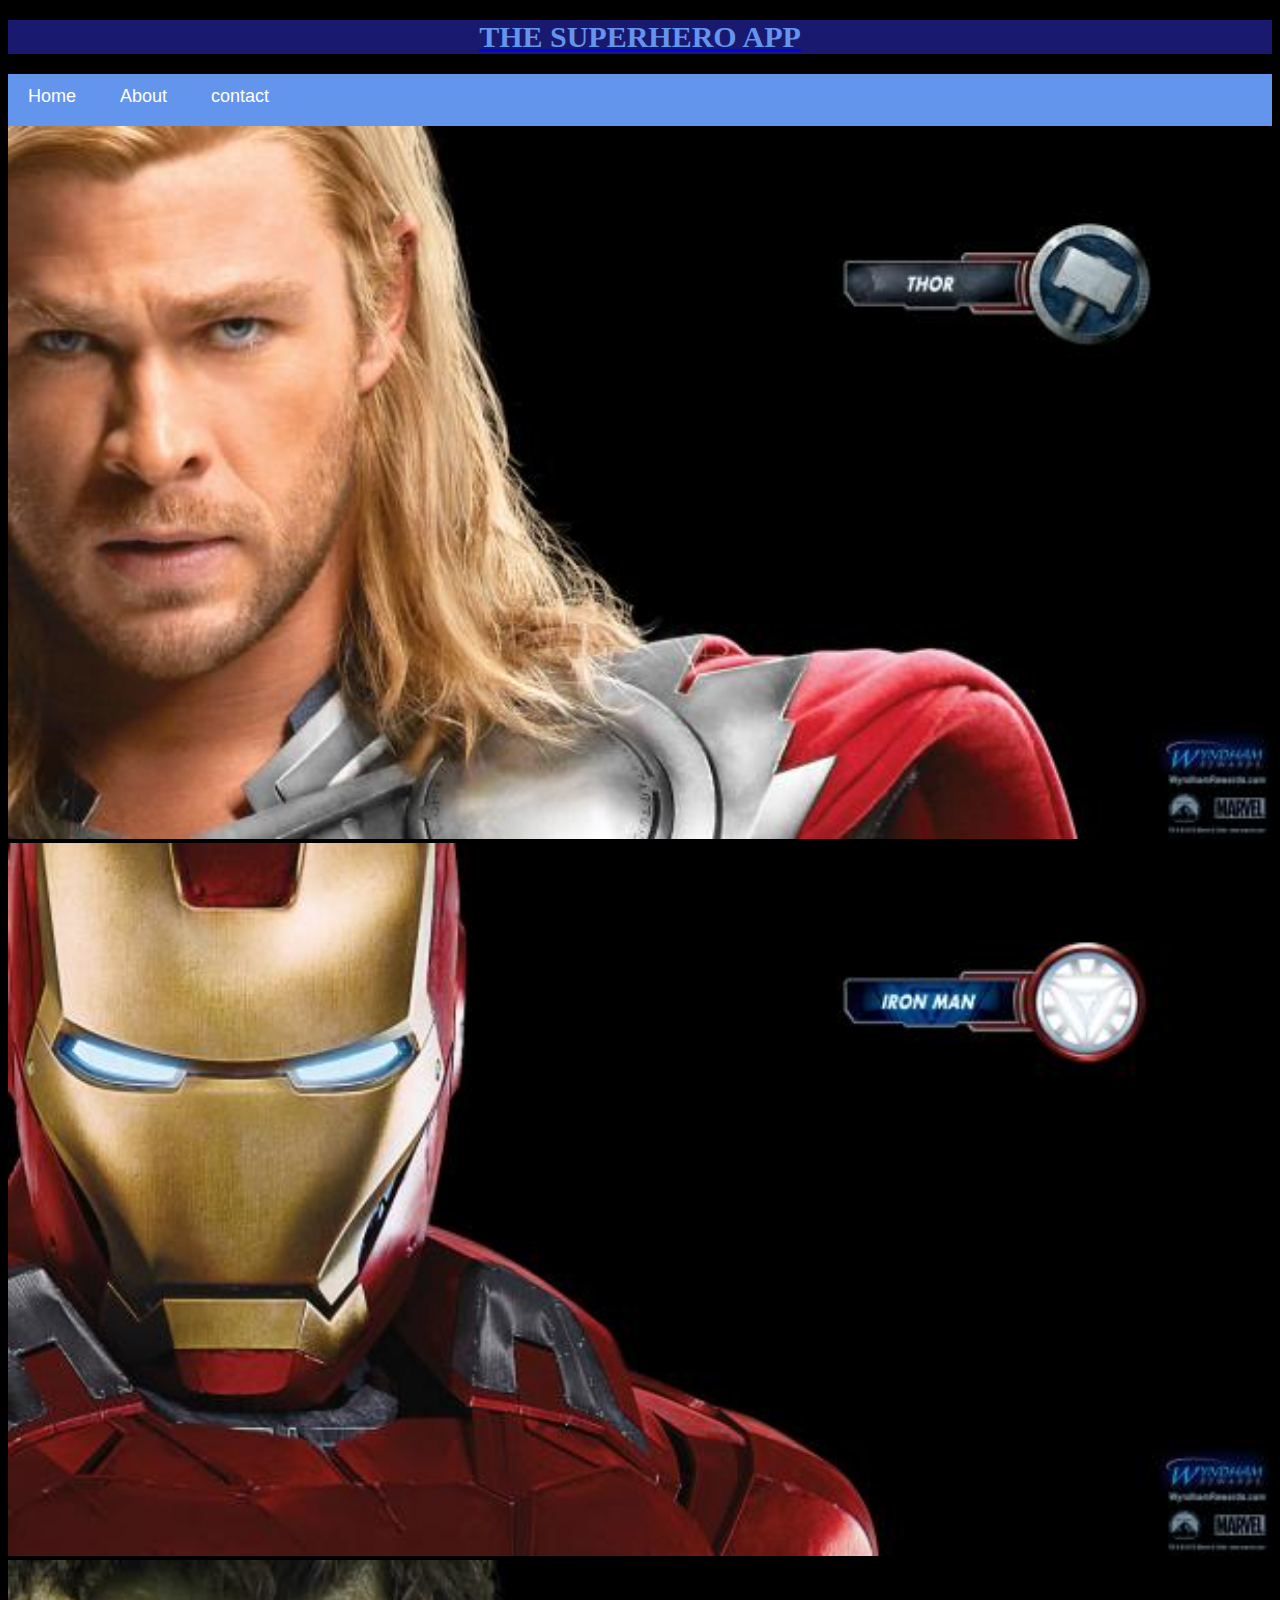
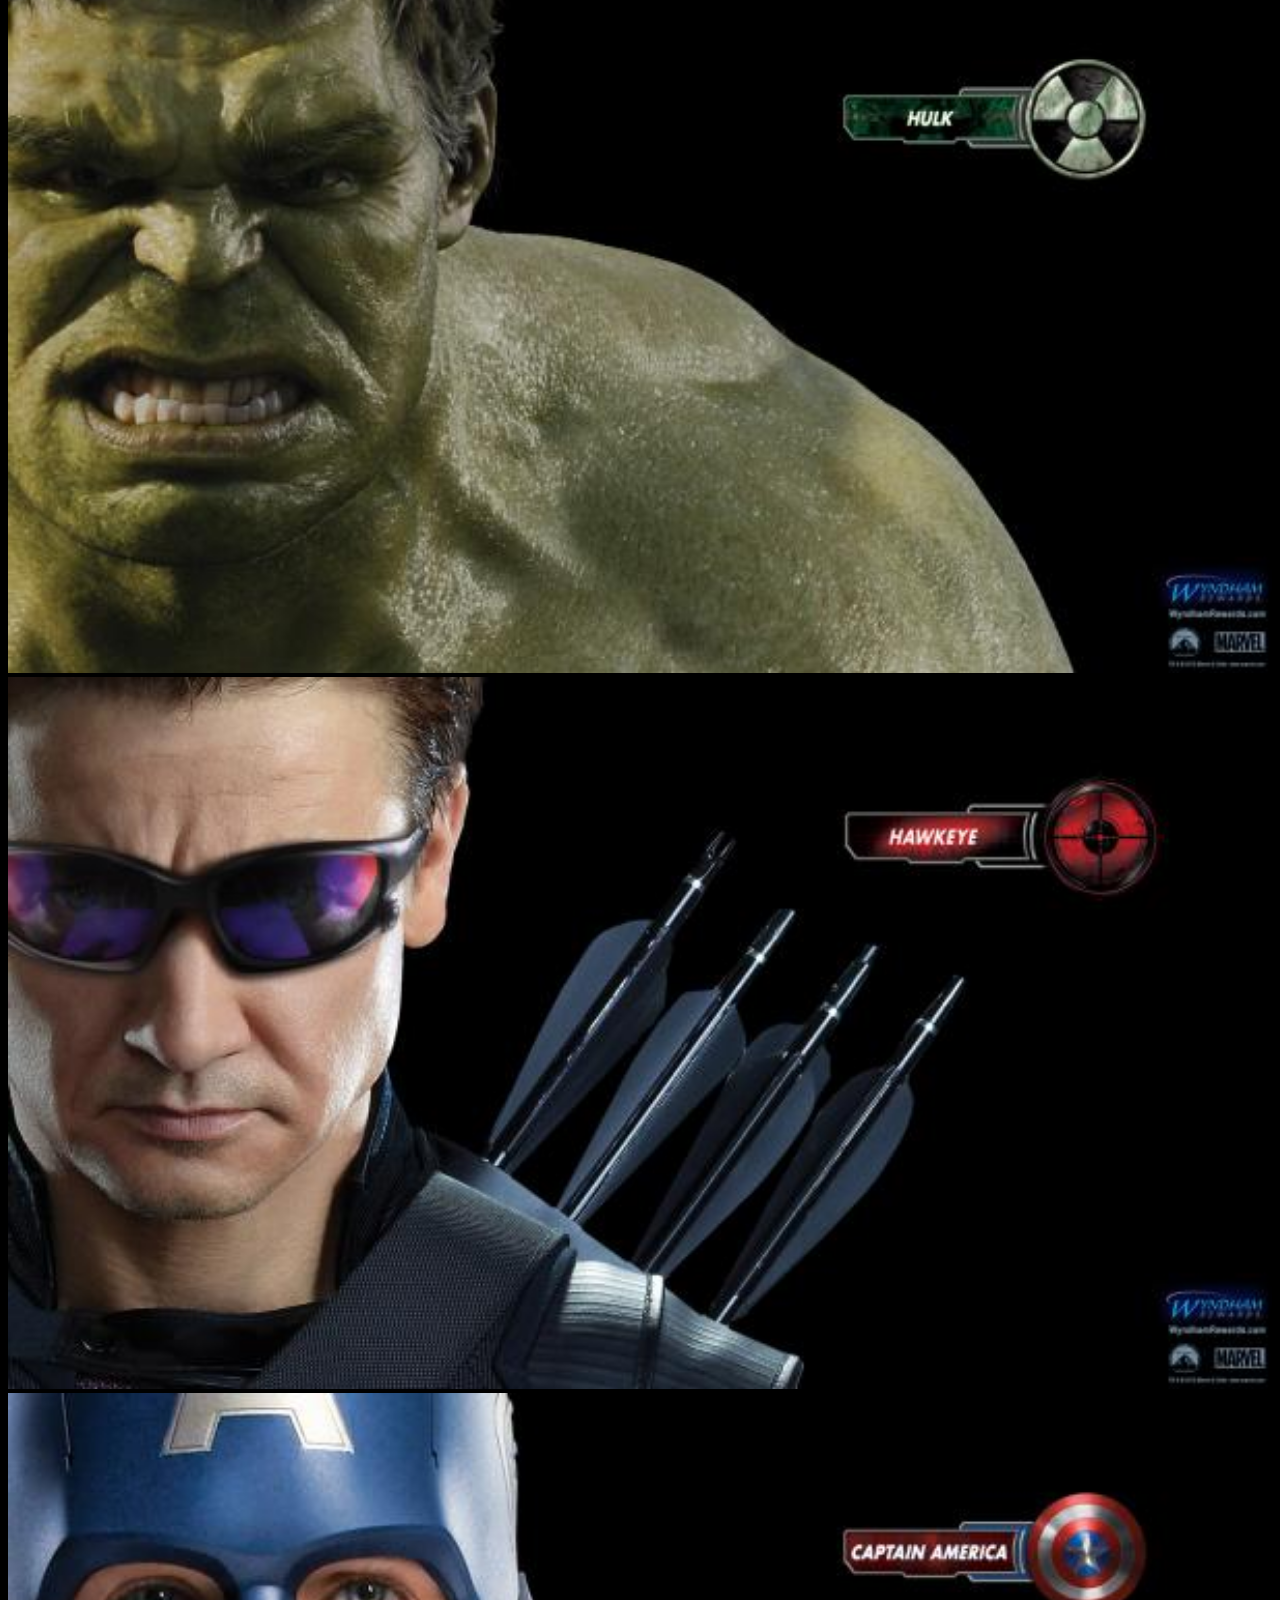
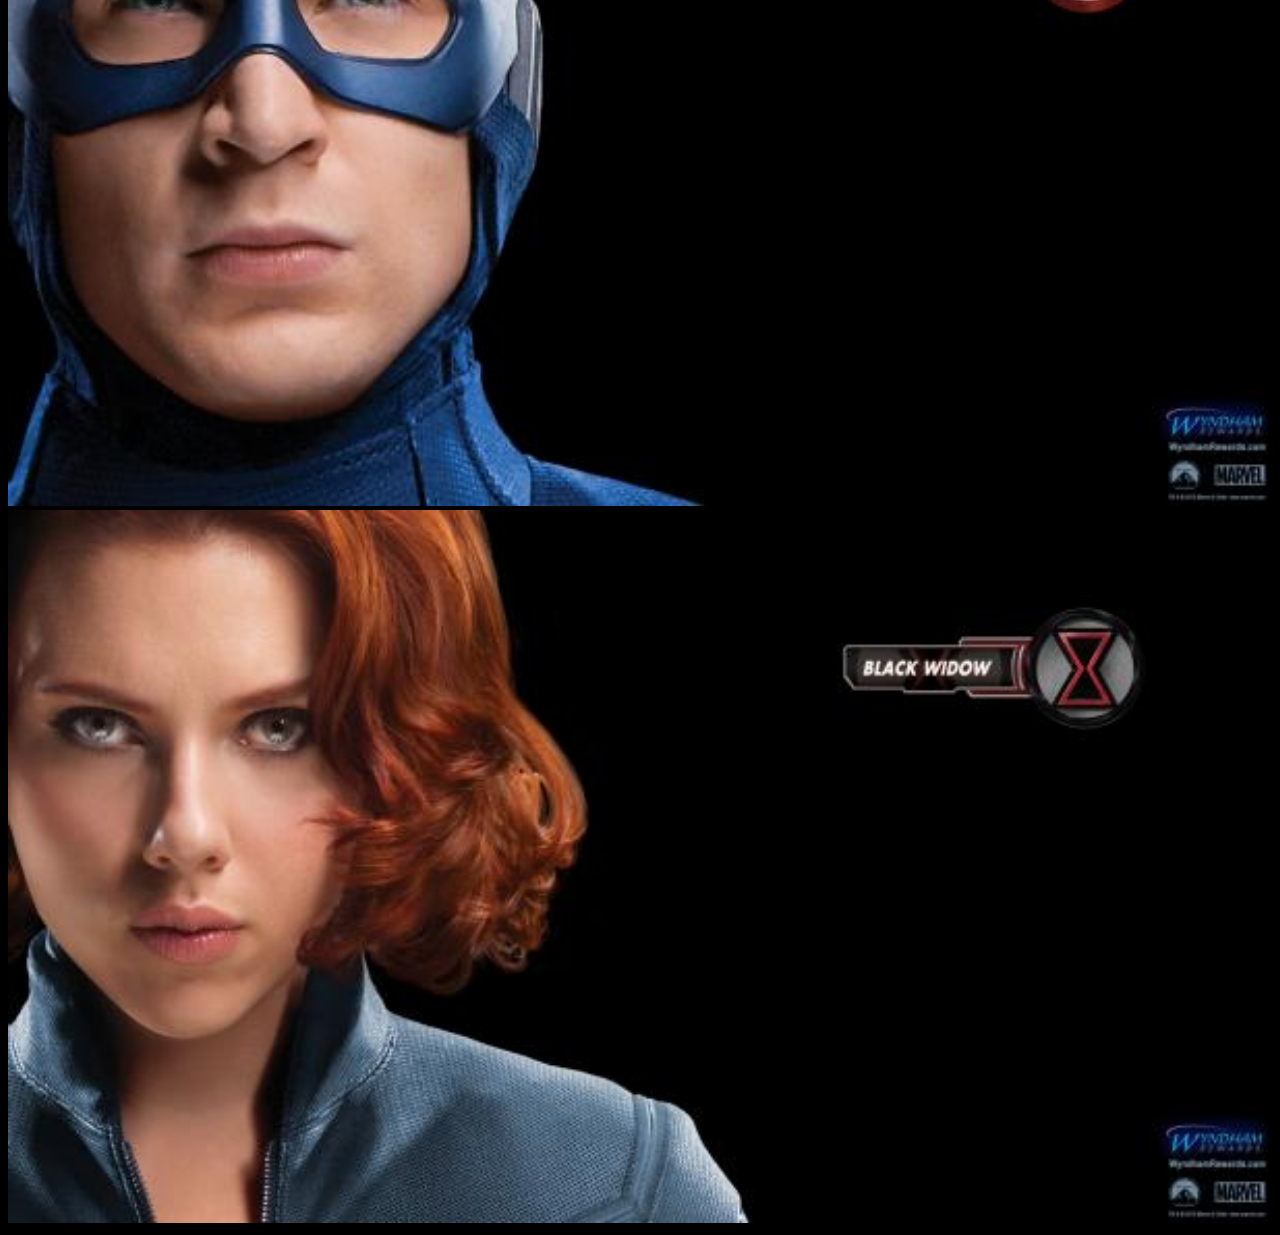
<file: index.html>
<!DOCTYPE html>
<html>
    <head>
            <link rel="stylesheet" href="style.css">
    </head>
    <body>
       <a href="index.html"><h1>THE SUPERHERO APP</h1></a> 
        <div id="menu">
            <a href="index.html">Home</a>
            <a href="about.html">About</a>
            <a href="contact.html">contact</a>
        </div>
        <div class="gallery">
            <a href="avenger-1.html"><img src="images/avengers_01.jpg"/></a>
            <a href="avenger-2.html"><img src="images/avengers_02.jpg"/></a>
            <a href="avenger-3.html"><img src="images/avengers_03.jpg"/></a>
            <a href="avenger-4.html"><img src="images/avengers_04.jpg"/></a>
            <a href="avenger-5.html"><img src="images/avengers_05.jpg"/></a>
            <a href="avenger-6.html"><img src="images/avengers_06.jpg"/></a>
        </div>
    </body>
</html>
</file>
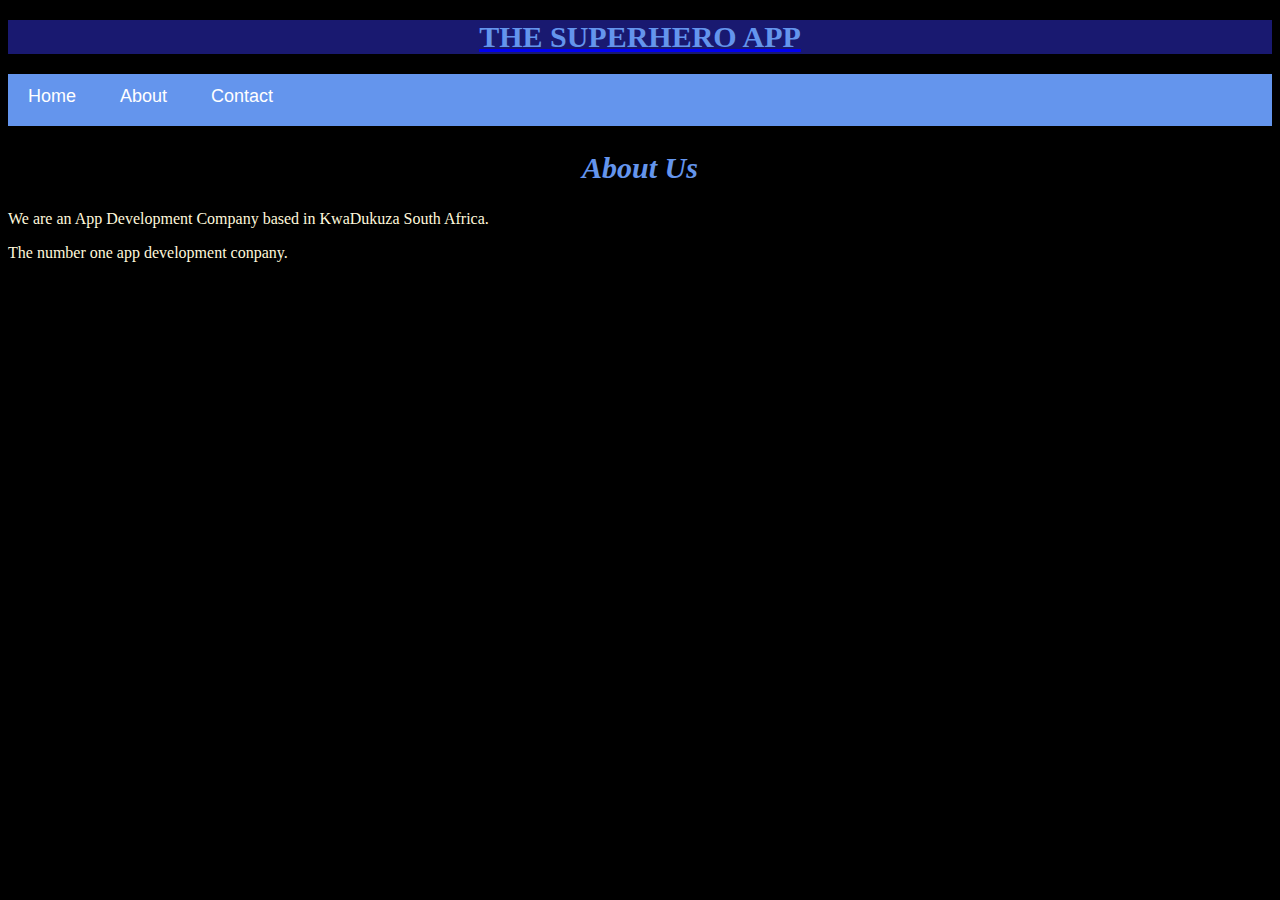
<file: about.html>
<!DOCTYPE html>
<html>
    <head>
            <link rel="stylesheet" href="style.css">
    </head>
    <body>
        <a href="index.html"><h1>THE SUPERHERO APP</h1></a>
        
        <div id="menu">
            <a href="index.html">Home</a>
            <a href="about.html">About</a>
            <a href="contact.html">Contact</a>
        </div>

        <h2>About Us</h2>
        <p>We are an App Development Company based in KwaDukuza South Africa.</p>
        <p>The number one app development conpany.</p>

    </body>
</html>
</file>
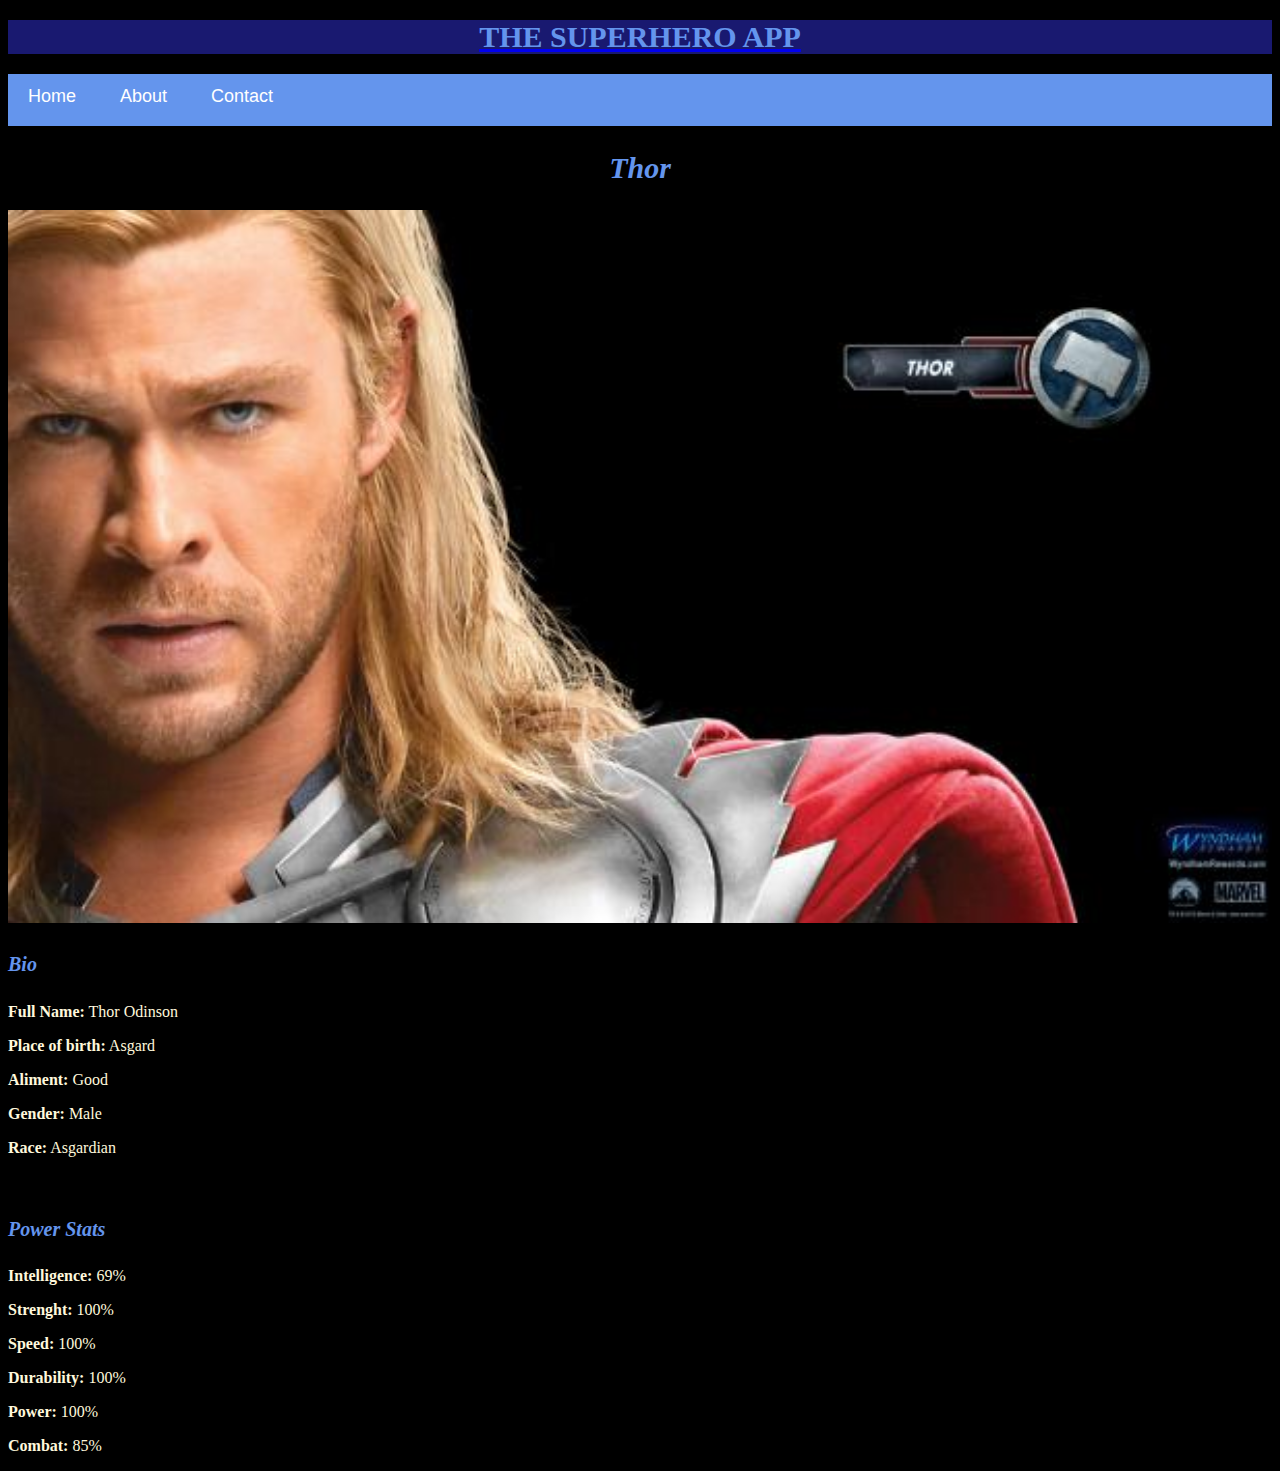
<file: avenger-1.html>
<!DOCTYPE html>
<html>
    <head>
            <link rel="stylesheet" href="style.css">
    </head>
    <body>
        <a href="index.html"><h1>THE SUPERHERO APP</h1></a>
        
        <div id="menu">
            <a href="index.html">Home</a>
            <a href="about.html">About</a>
            <a href="contact.html">Contact</a>
        </div>

        <h2>Thor</h2>

        <div class="gallery">
            <a href=""><img src="images/avengers_01.jpg"/></a>
        </div> 

        <h4>Bio</h4>
        <p><b>Full Name:</b> Thor Odinson</p>
        <p><b>Place of birth:</b> Asgard</p>
        <p><b>Aliment:</b> Good</p>
        <p><b>Gender:</b> Male</p>
        <p><b>Race:</b> Asgardian</p>
        <br>
        <h4>Power Stats</h4>
        <p><b>Intelligence:</b> 69%</p>
        <p><b>Strenght:</b> 100%</p>
        <p><b>Speed:</b> 100%</p>
        <p><b>Durability:</b> 100%</p>
        <p><b>Power:</b> 100%</p>
        <p><b>Combat:</b> 85%</p>

    </body>
</html>
</file>
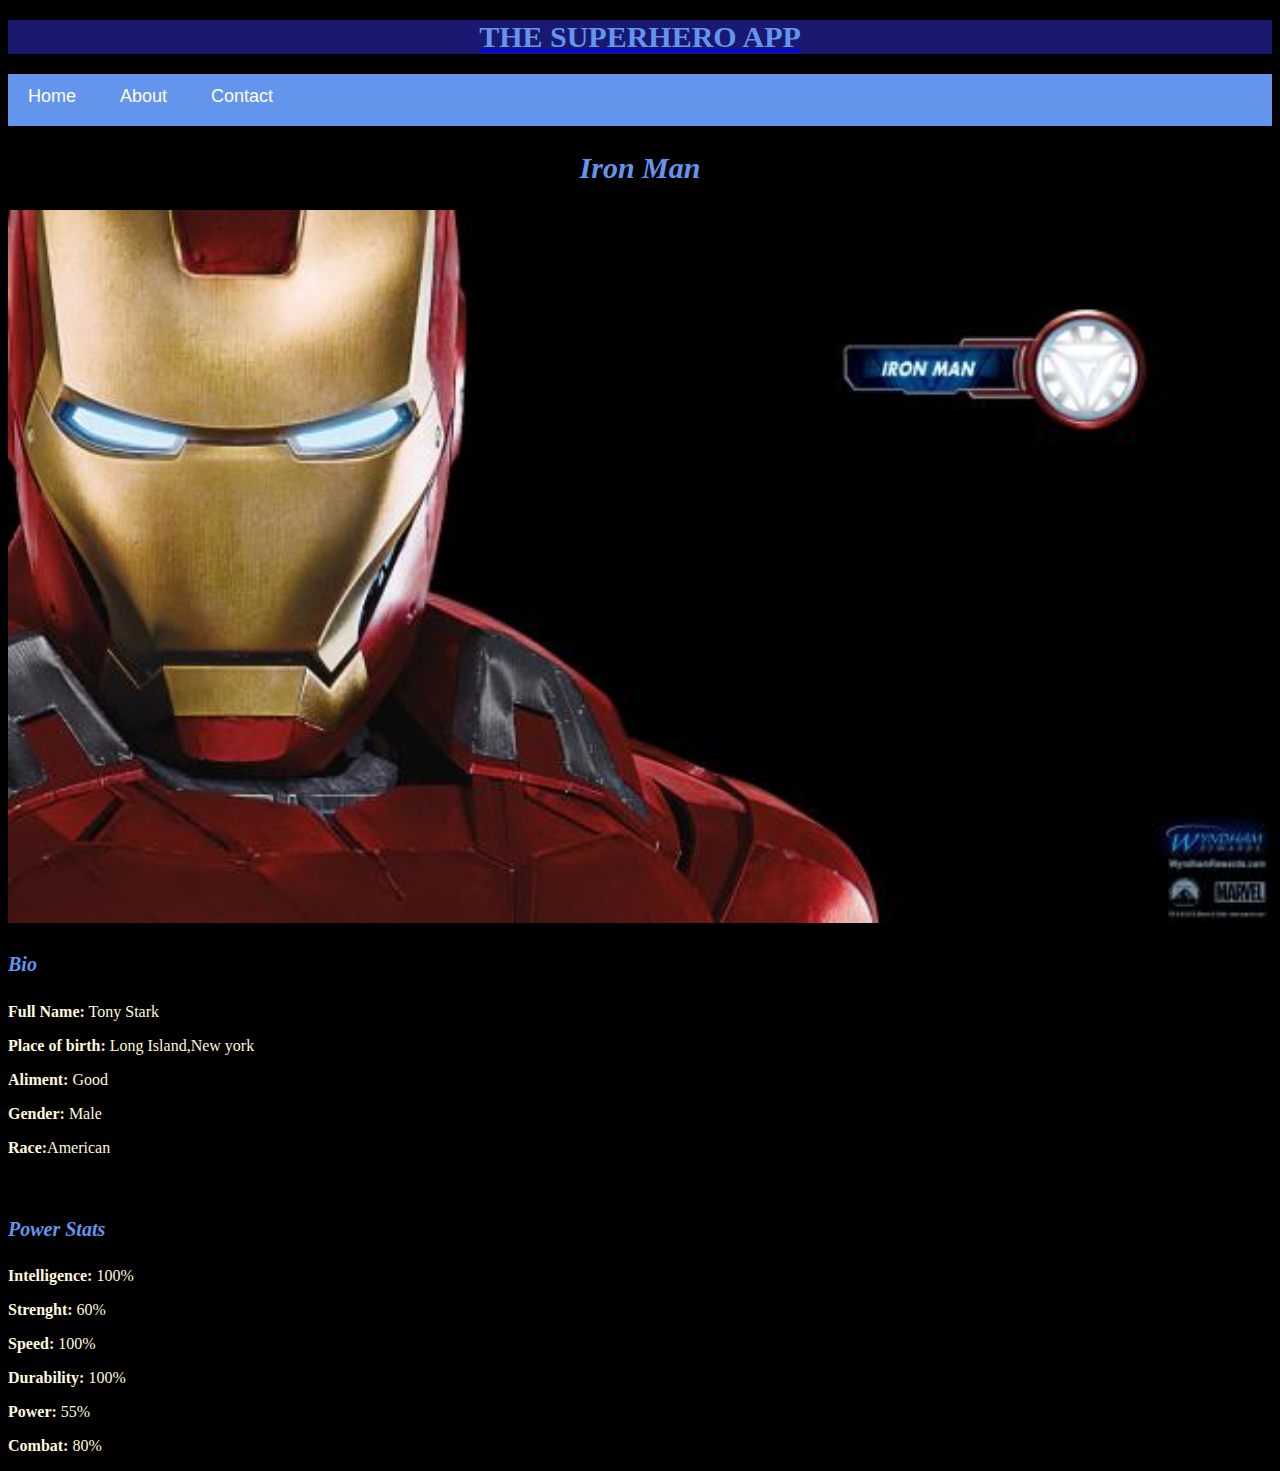
<file: avenger-2.html>
<!DOCTYPE html>
<html>
    <head>
            <link rel="stylesheet" href="style.css">
    </head>
    <body>
        <a href="index.html"><h1>THE SUPERHERO APP</h1></a>
        
        <div id="menu">
            <a href="index.html">Home</a>
            <a href="about.html">About</a>
            <a href="contact.html">Contact</a>
        </div>

        <h2>Iron Man</h2>

        <div class="gallery">
            <a href=""><img src="images/avengers_02.jpg"/></a>
           
        </div>

        <h4>Bio</h4>
        <p><b>Full Name:</b> Tony Stark </p>
        <p><b>Place of birth:</b> Long Island,New york </p>
        <p><b>Aliment:</b> Good</p>
        <p><b>Gender:</b> Male</p>
        <p><b>Race:</b>American </p>
        <br>
        <h4>Power Stats</h4>
        <p><b>Intelligence:</b> 100%</p>
        <p><b>Strenght:</b> 60%</p>
        <p><b>Speed:</b> 100%</p>
        <p><b>Durability:</b> 100%</p>
        <p><b>Power:</b> 55%</p>
        <p><b>Combat:</b> 80%</p>
    </body>
</html>
</file>
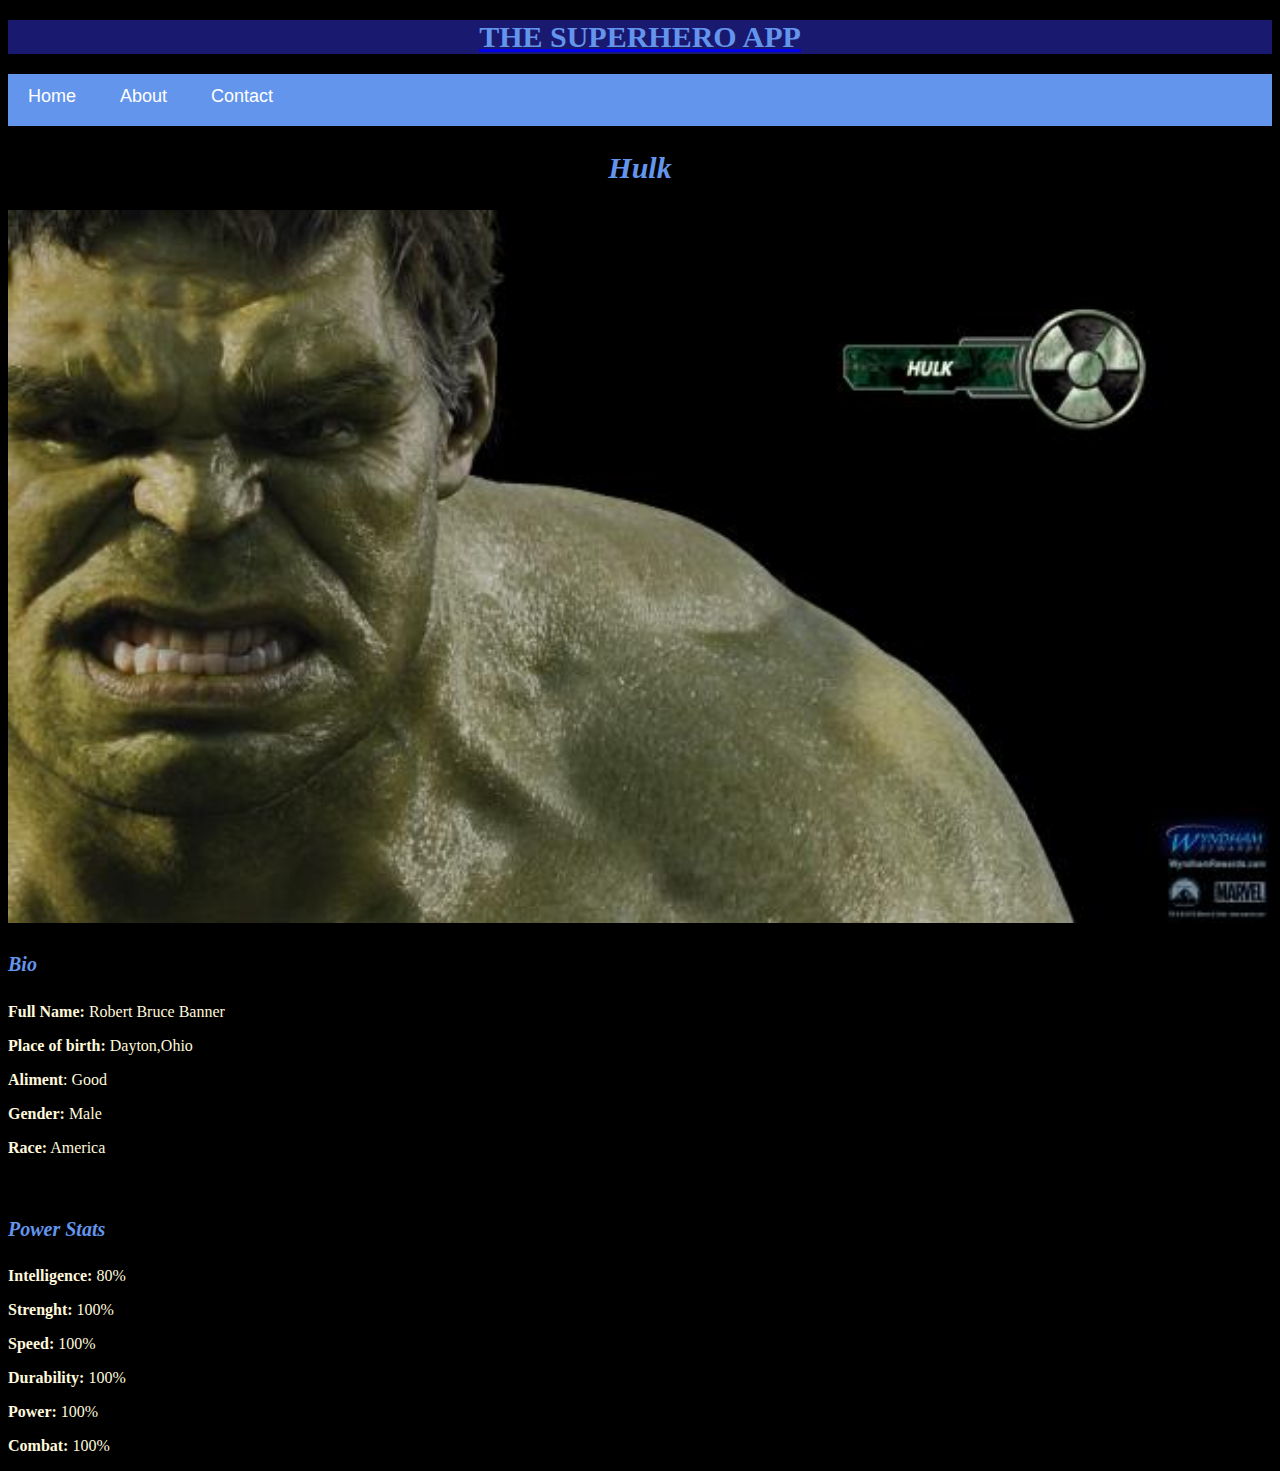
<file: avenger-3.html>
<!DOCTYPE html>
<html>
    <head>
            <link rel="stylesheet" href="style.css">
    </head>
    <body>
        <a href="index.html"><h1>THE SUPERHERO APP</h1></a>
        
        <div id="menu">
            <a href="index.html">Home</a>
            <a href="about.html">About</a>
            <a href="contact.html">Contact</a>
        </div>

        <h2>Hulk</h2>

        <div class="gallery">
            <a href=""><img src="images/avengers_03.jpg"/></a>
        </div>

        <h4>Bio</h4>
        <p><b>Full Name:</b> Robert Bruce Banner </p>
        <p><b>Place of birth:</b> Dayton,Ohio </p>
        <p><b>Aliment</b>: Good</p>
        <p><b>Gender:</b> Male</p>
        <p><b>Race:</b> America </p>
        <br>
        <h4>Power Stats</h4>
        <p><b>Intelligence:</b> 80%</p>
        <p><b>Strenght:</b> 100%</p>
        <p><b>Speed:</b> 100%</p>
        <p><b>Durability:</b> 100%</p>
        <p><b>Power:</b> 100%</p>
        <p><b>Combat:</b> 100%</p>
    </body>
</html>
</file>
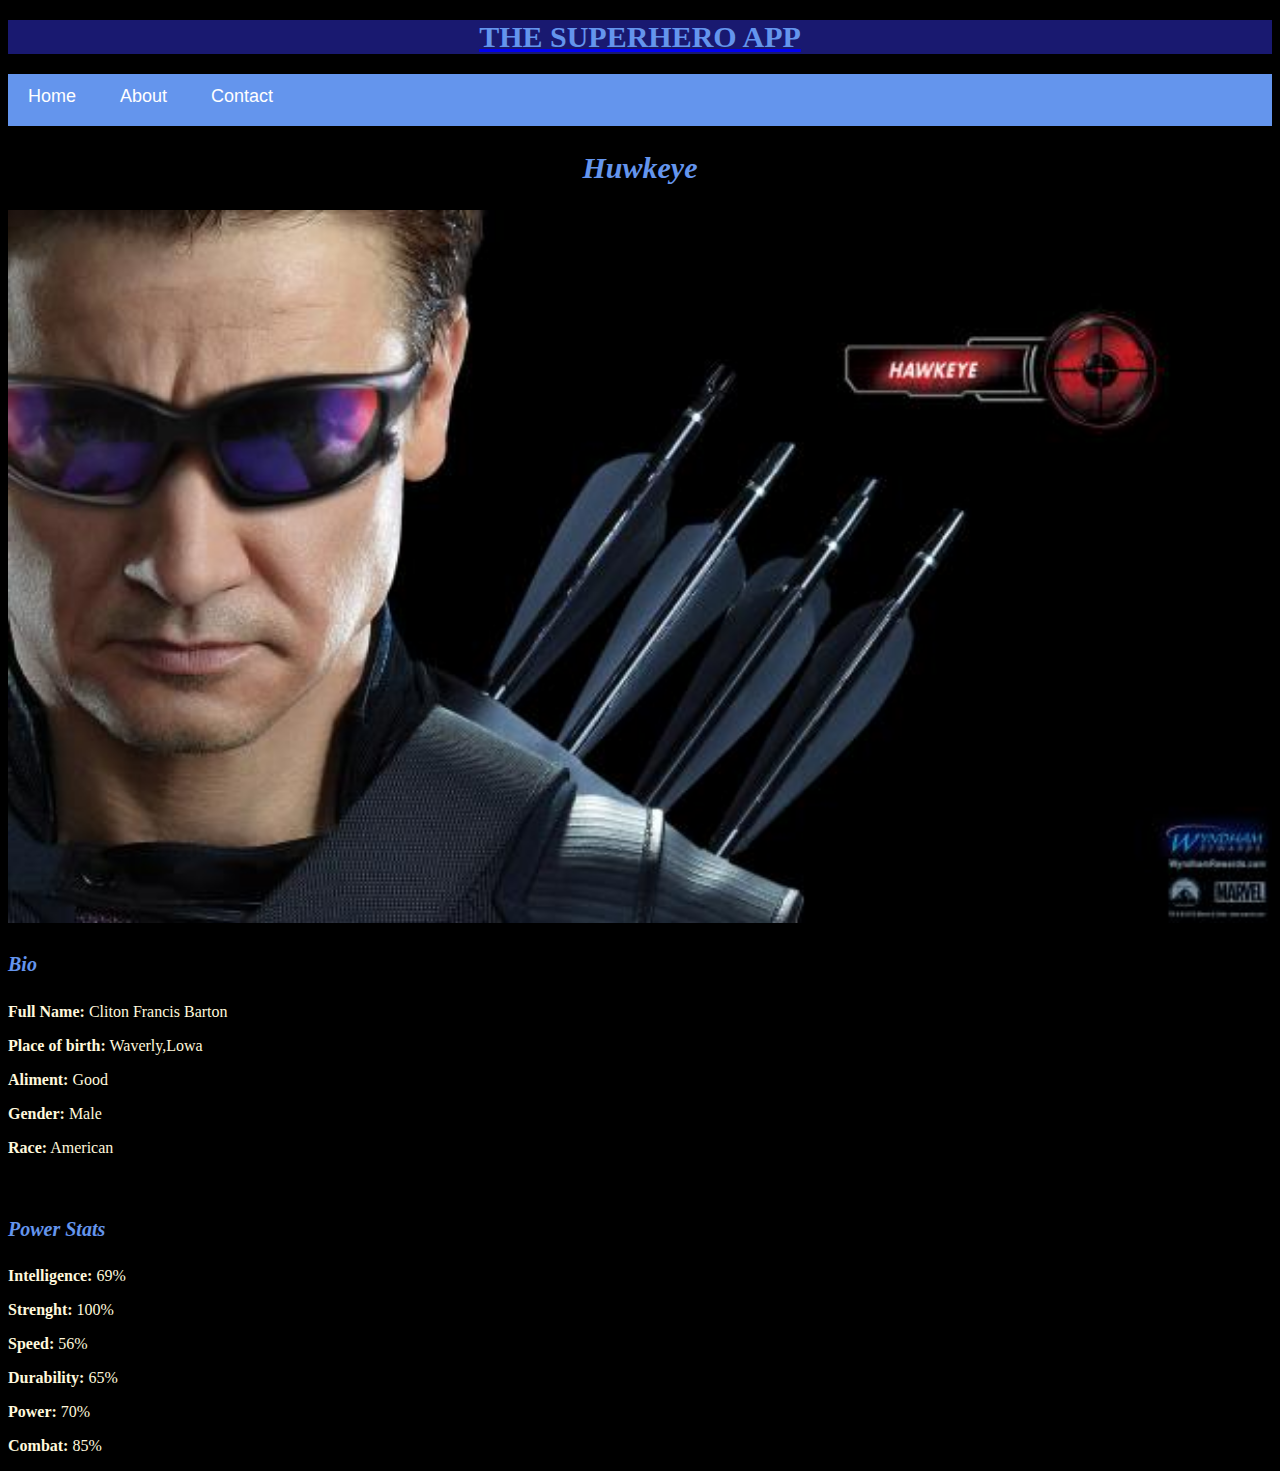
<file: avenger-4.html>
<!DOCTYPE html>
<html>
    <head>
            <link rel="stylesheet" href="style.css">
    </head>
    <body>
        <a href="index.html"><h1>THE SUPERHERO APP</h1></a>
        
        <div id="menu">
            <a href="index.html">Home</a>
            <a href="about.html">About</a>
            <a href="contact.html">Contact</a>
        </div>

        <h2>Huwkeye</h2>

        <div class="gallery">
            <a href=""><img src="images/avengers_04.jpg"/></a>
            
        </div>

        <h4>Bio</h4>
        <p><b>Full Name:</b> Cliton Francis Barton </p>
        <p><b>Place of birth:</b> Waverly,Lowa </p>
        <p><b>Aliment:</b> Good</p>
        <p><b>Gender:</b> Male</p>
        <p><b>Race:</b> American </p>
        <br>
        <h4>Power Stats</h4>
        <p><b>Intelligence:</b> 69%</p>
        <p><b>Strenght:</b> 100%</p>
        <p><b>Speed:</b> 56%</p>
        <p><b>Durability:</b> 65%</p>
        <p><b>Power:</b> 70%</p>
        <p><b>Combat:</b> 85%</p>
    </body>
</html>
</file>
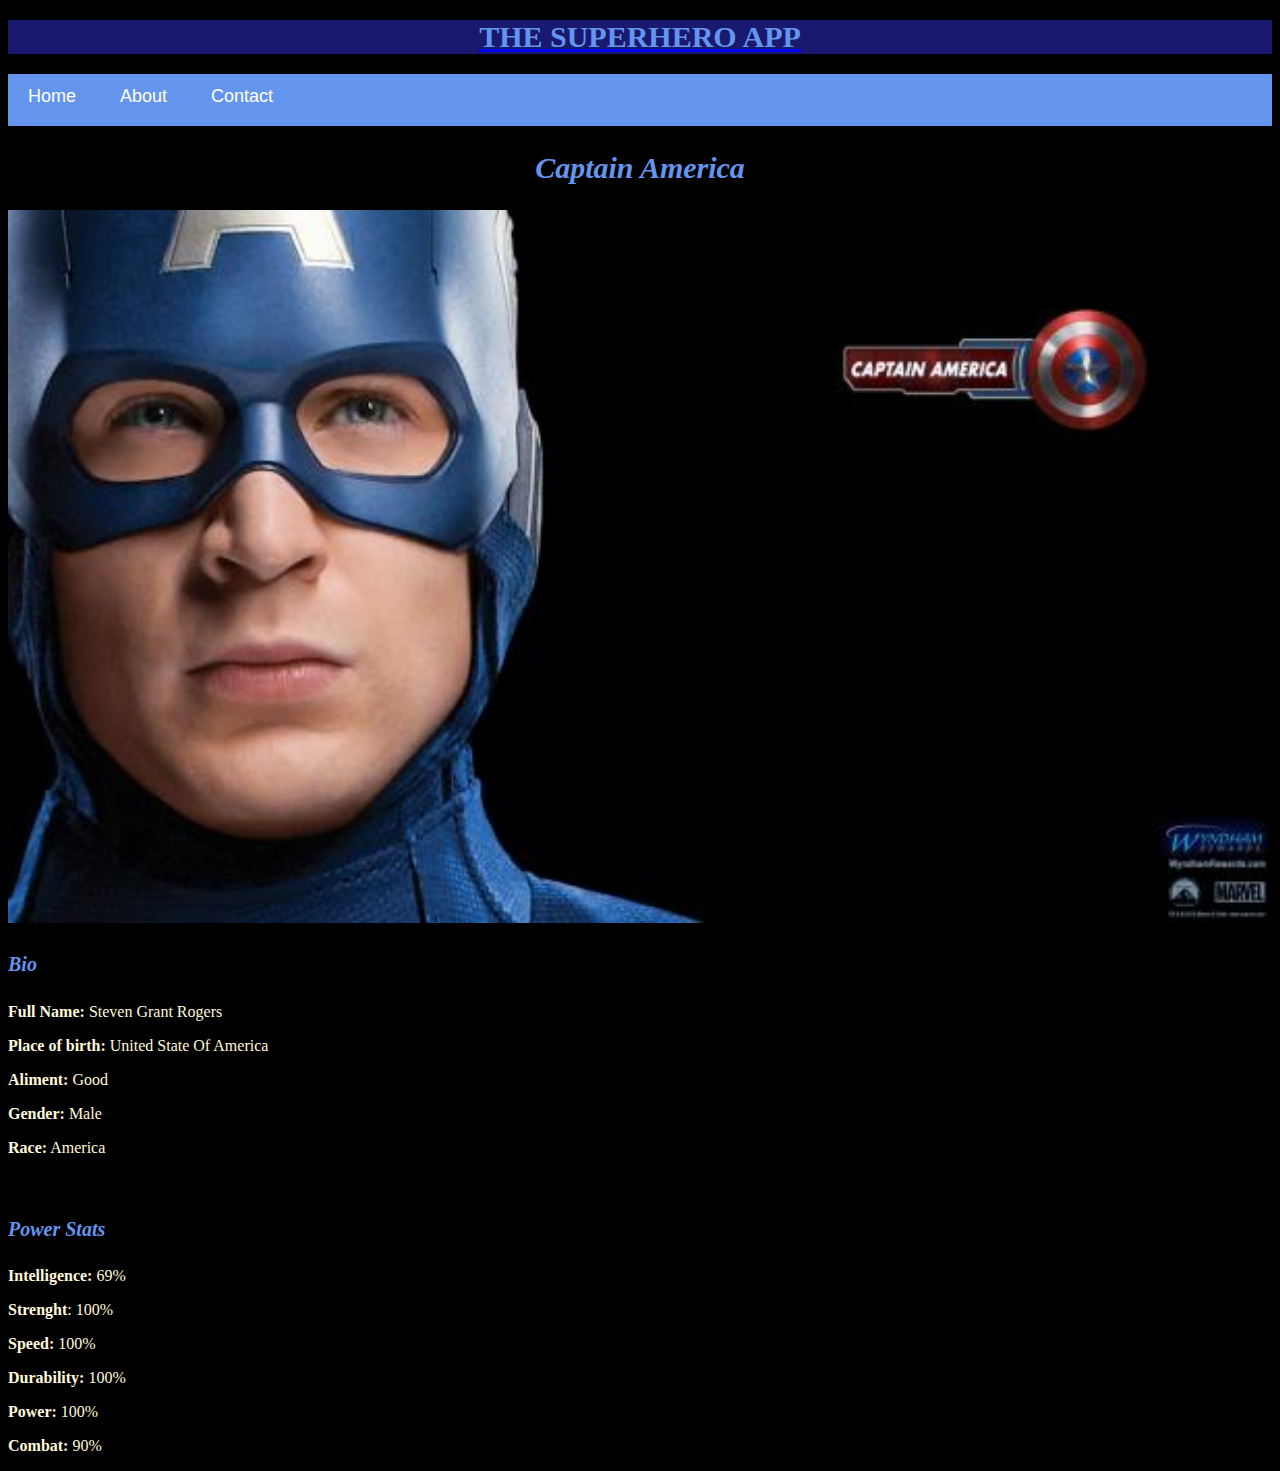
<file: avenger-5.html>
<!DOCTYPE html>
<html>
    <head>
            <link rel="stylesheet" href="style.css">
    </head>
    <body>
        <a href="index.html"><h1>THE SUPERHERO APP</h1></a>
        
        <div id="menu">
            <a href="index.html">Home</a>
            <a href="about.html">About</a>
            <a href="contact.html">Contact</a>
        </div>

        <h2>Captain America</h2>

        <div class="gallery">
            <a href=""><img src="images/avengers_05.jpg"/></a>
            
        </div>

        <h4>Bio</h4>
        <p><b>Full Name:</b> Steven Grant Rogers </p>
        <p><b>Place of birth:</b> United State Of America </p>
        <p><b>Aliment:</b> Good</p>
        <p><b>Gender:</b> Male</p>
        <p><b>Race:</b> America </p>
        <br>
        <h4>Power Stats</h4>
        <p><b>Intelligence:</b> 69%</p>
        <p><b>Strenght</b>: 100%</p>
        <p><b>Speed:</b> 100%</p>
        <p><b>Durability:</b> 100%</p>
        <p><b>Power:</b> 100%</p>
        <p><b>Combat:</b> 90%</p>
    </body>
</html>
</file>
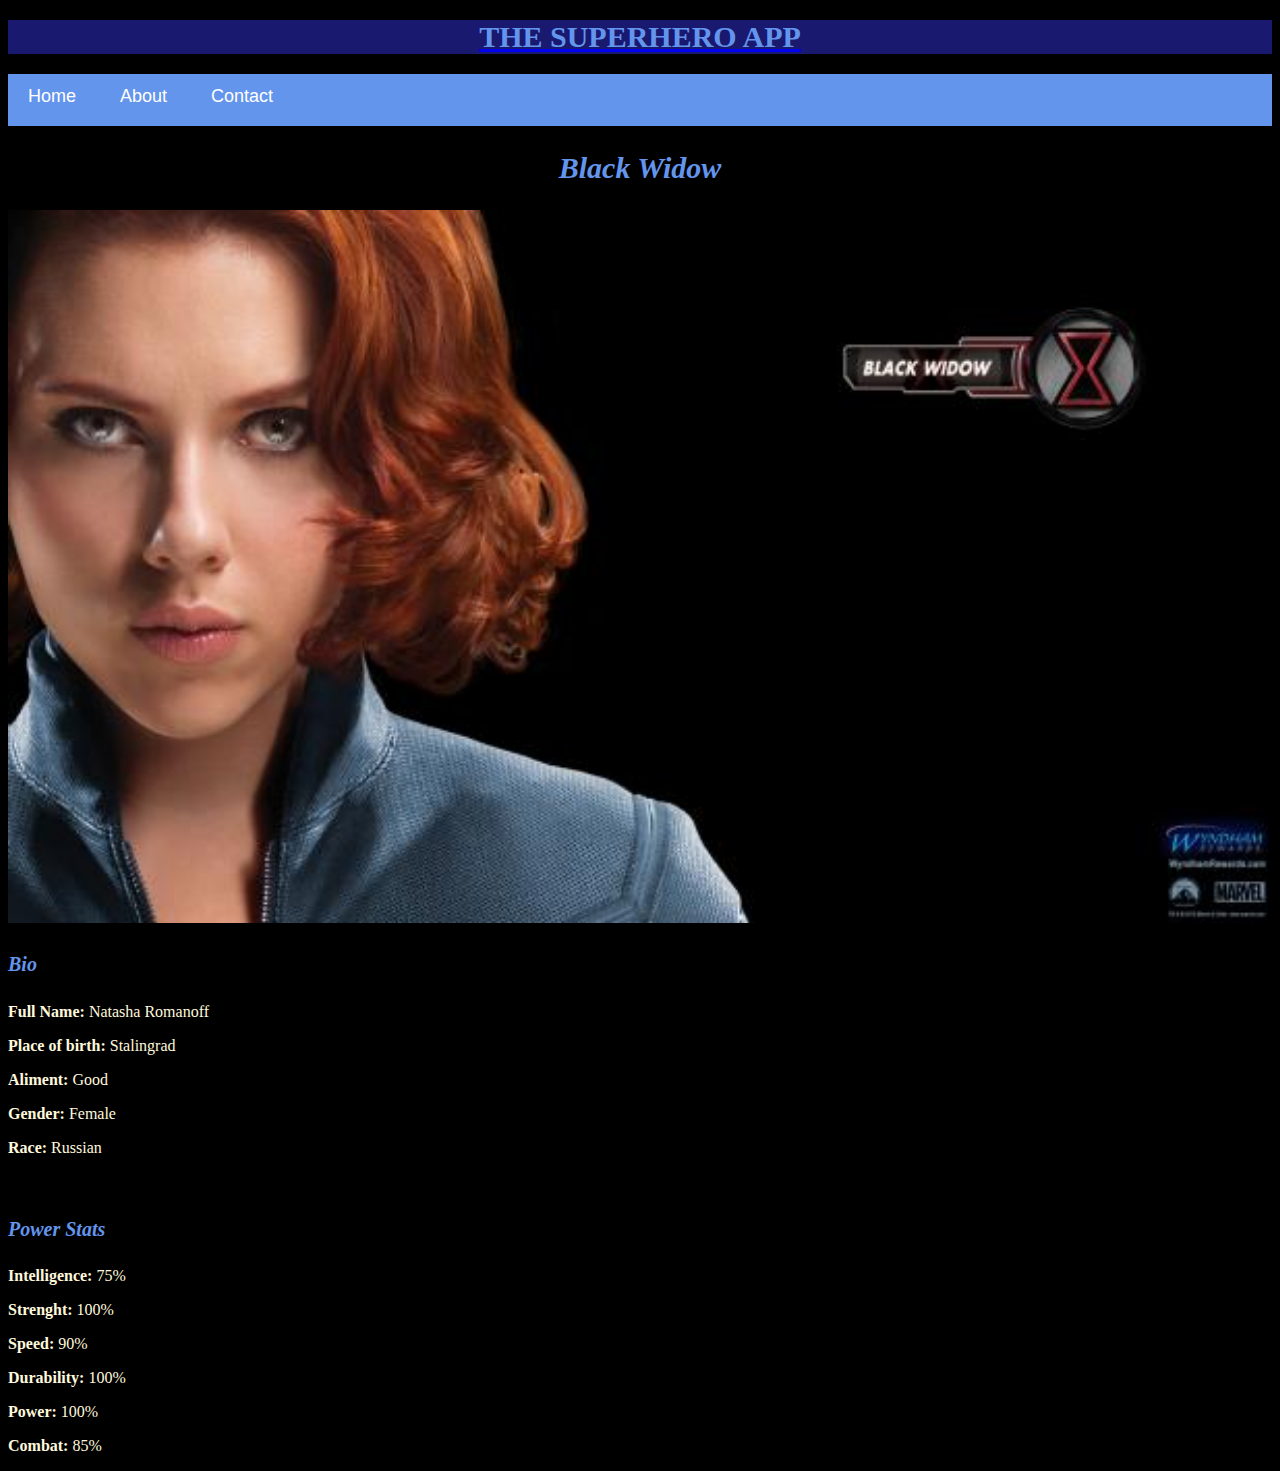
<file: avenger-6.html>
<!DOCTYPE html>
<html>
    <head>
            <link rel="stylesheet" href="style.css">
    </head>
    <body>
        <a href="index.html"><h1>THE SUPERHERO APP</h1></a>
        
        <div id="menu">
            <a href="index.html">Home</a>
            <a href="about.html">About</a>
            <a href="contact.html">Contact</a>
        </div>

        <h2>Black Widow</h2>

        <div class="gallery">
            <a href=""><img src="images/avengers_06.jpg"/></a>
        </div>

        <h4>Bio</h4>
        <p><b>Full Name:</b> Natasha Romanoff </p>
        <p><b>Place of birth:</b> Stalingrad </p>
        <p><b>Aliment:</b> Good</p>
        <p><b>Gender:</b> Female</p>
        <p><b>Race:</b> Russian </p>
        <br>
        <h4>Power Stats</h4>
        <p><b>Intelligence:</b> 75%</p>
        <p><b>Strenght:</b> 100%</p>
        <p><b>Speed:</b> 90%</p>
        <p><b>Durability:</b> 100%</p>
        <p><b>Power:</b> 100%</p>
        <p><b>Combat:</b> 85%</p>
    </body>
</html>
</file>
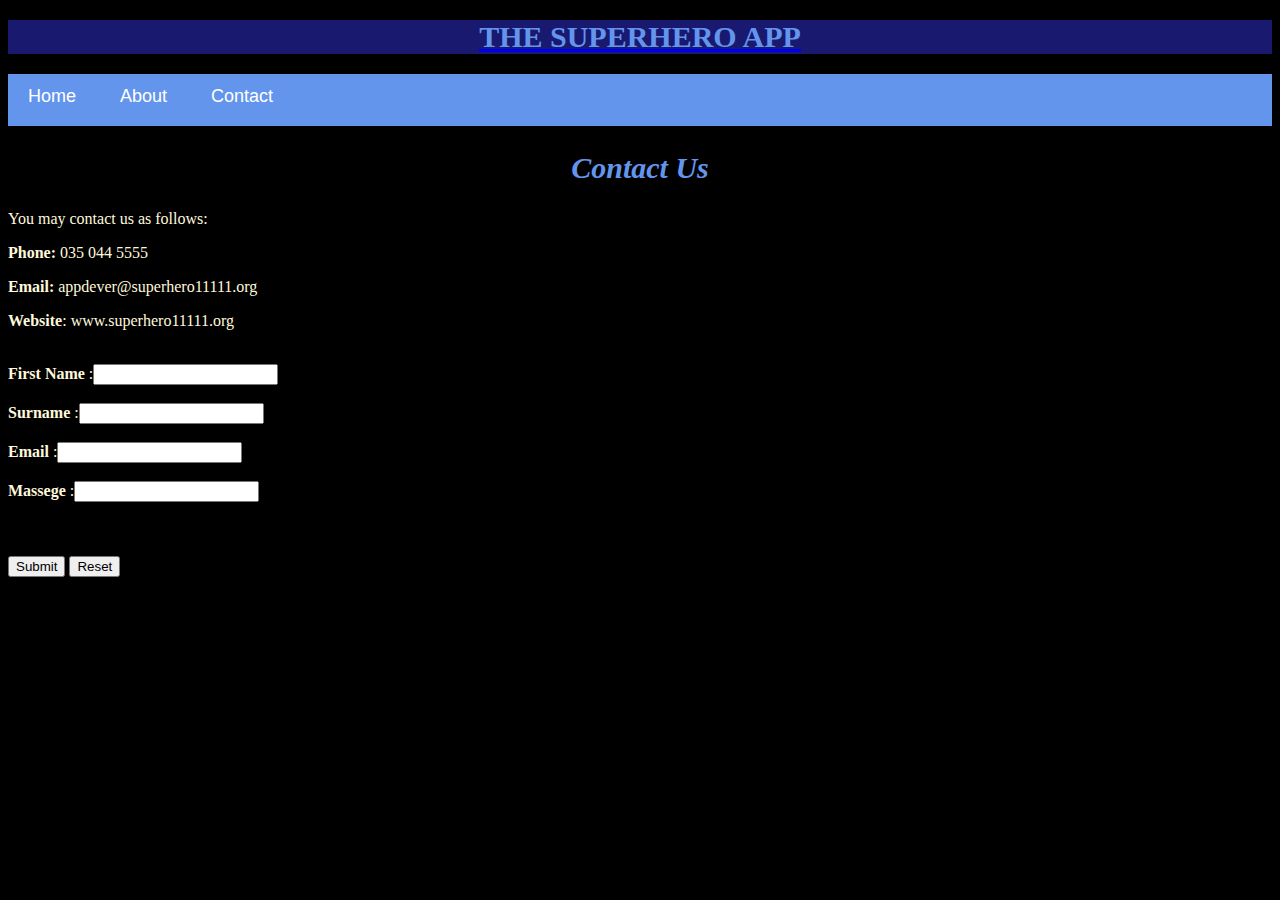
<file: contact.html>
<!DOCTYPE html>
<html>
    <head>
            <link rel="stylesheet" href="style.css">
    </head>
    <body>
        <a href="index.html"><h1>THE SUPERHERO APP</h1></a>
        
        <div id="menu">
            <a href="index.html">Home</a>
            <a href="about.html">About</a>
            <a href="contact.html">Contact</a>
        </div>

        <h2>Contact Us</h2>
        <p>You may contact us as follows:</p>
        <p><b>Phone:</b> 035 044 5555</p>
        <p><b>Email:</b> appdever@superhero11111.org</p>
        <p><b>Website</b>: www.superhero11111.org</p>

        <br/>
            <form>
                <label for="firstname"><b>First Name</b>    :</label><input type="text" id="firstname"/><br/><br/>
                <label for="surname"><b>Surname</b>         :</label><input type="text" id="surname"/><br/><br/>
                <label for="EMAIL"><b>Email</b>             :</label><input type="text" id="email"/><br/><br/>
                <label for="message"><b>Massege</b>         :</label><input type="text" id="message"/><br/><br/>
        
                <br><br/>
                <input type="submit" value="Submit" />
                <input type="reset" value="Reset" />
            </form>

    </body>
</html>
</file>
<file: style.css>
.gallery img{
    width: 100%;
}

H1{
    font-family: Impact, fantasy;
    text-align: center;
    font-size: 30px;
    color: cornflowerblue;
    font-style: inherit;
    background-color: midnightblue;
}


h2{
    font-family: Impact, fantasy;
    text-align: center;
    font-size: 30px;
    color: cornflowerblue;
    font-style: italic;
}

h4{
    font-family: Impact, fantasy;
    font-size: 20px;
    font-style: italic;
    color: cornflowerblue;
}

body{
    background-color: black;
}

#menu{
        width: 100%;
        height: 40px;
        background-color: cornflowerblue;
        padding-top: 12px;
}

#menu a{
        color: #ffffff;
        font-family: Helvetica, sans-serif;
        font-size: 18px;
        text-decoration:none ;
        font-weight: 800px ;

        padding-left: 20px;
        padding-right: 20px;

}

#menu a:hover{
    color: #5077bd;
}

p{
    color: cornsilk;
}

form{
    color: cornsilk;
}
</file>
